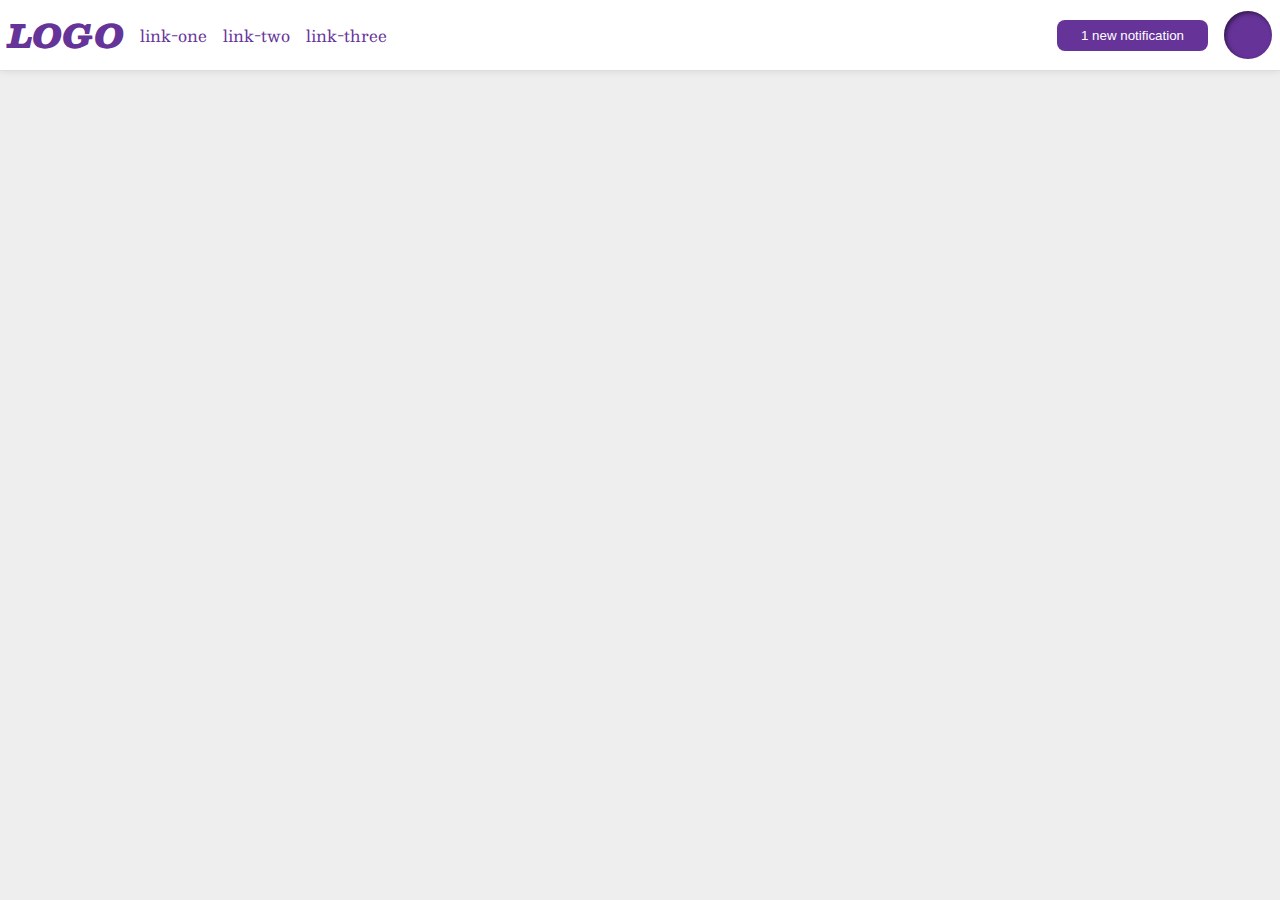
<file: foundations/flex/03-flex-header-2/index.html>
<!DOCTYPE html>
<html lang="en">
  <head>
    <meta charset="UTF-8">
    <meta http-equiv="X-UA-Compatible" content="IE=edge">
    <meta name="viewport" content="width=device-width, initial-scale=1.0">
    <title>Flex Header 2</title>
    <link rel="stylesheet" href="style.css">
  </head>
  <body>
    <div class="header">
      <div class="left">
      <div class="logo">
        LOGO
      </div>
      <ul class="links">
        <li><a href="https://google.com">link-one</a></li>
        <li><a href="https://google.com">link-two</a></li>
        <li><a href="https://google.com">link-three</a></li>
      </ul>
      </div>
      <div class="right">
      <button class="notifications">
        1 new notification
      </button>
      <div class="profile-image"></div>
      </div>
    </div>
  </body>
</html>
</file>
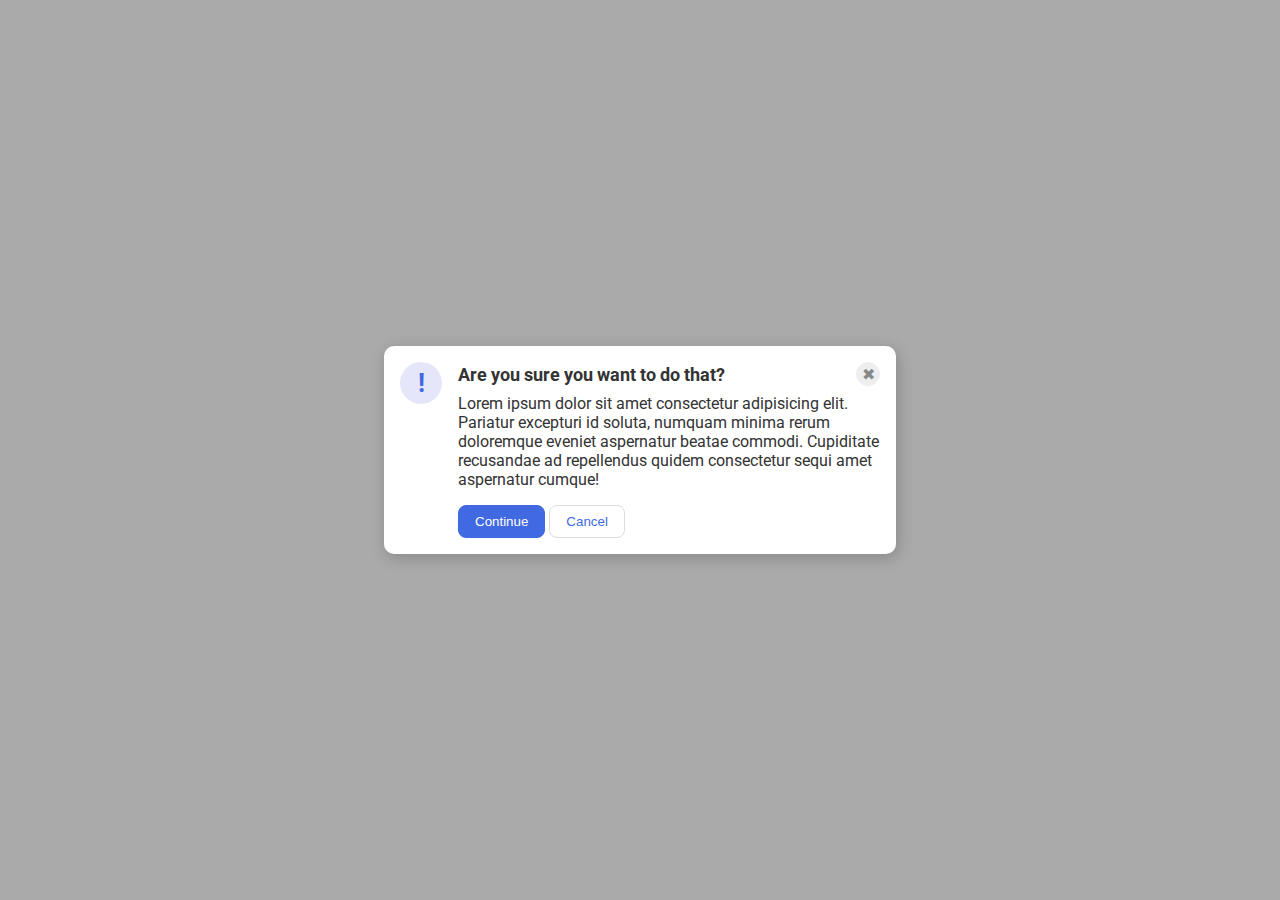
<file: foundations/flex/05-flex-modal/index.html>
<!DOCTYPE html>
<html lang="en">
  <head>
    <meta charset="UTF-8">
    <meta http-equiv="X-UA-Compatible" content="IE=edge">
    <meta name="viewport" content="width=device-width, initial-scale=1.0">
    <link rel="stylesheet" href="style.css">
    <title>Modal</title>
  </head>
  <body>
    <div class="modal">
      <div class="icon">!</div>
      <!-- additional container used here -->
      <div class="container">
        <!-- header div was moved to encompass the close button as well -->
        <div class="header">Are you sure you want to do that?
          <button class="close-button">✖</button>
          </div>
           <div class="text">Lorem ipsum dolor sit amet consectetur adipisicing elit. Pariatur excepturi id soluta, numquam minima rerum doloremque eveniet aspernatur beatae commodi. Cupiditate recusandae ad repellendus quidem consectetur sequi amet aspernatur cumque!</div>
          <button class="continue">Continue</button>
          <button class="cancel">Cancel</button>
      </div>
    </div>
  </body>
</html>
</file>
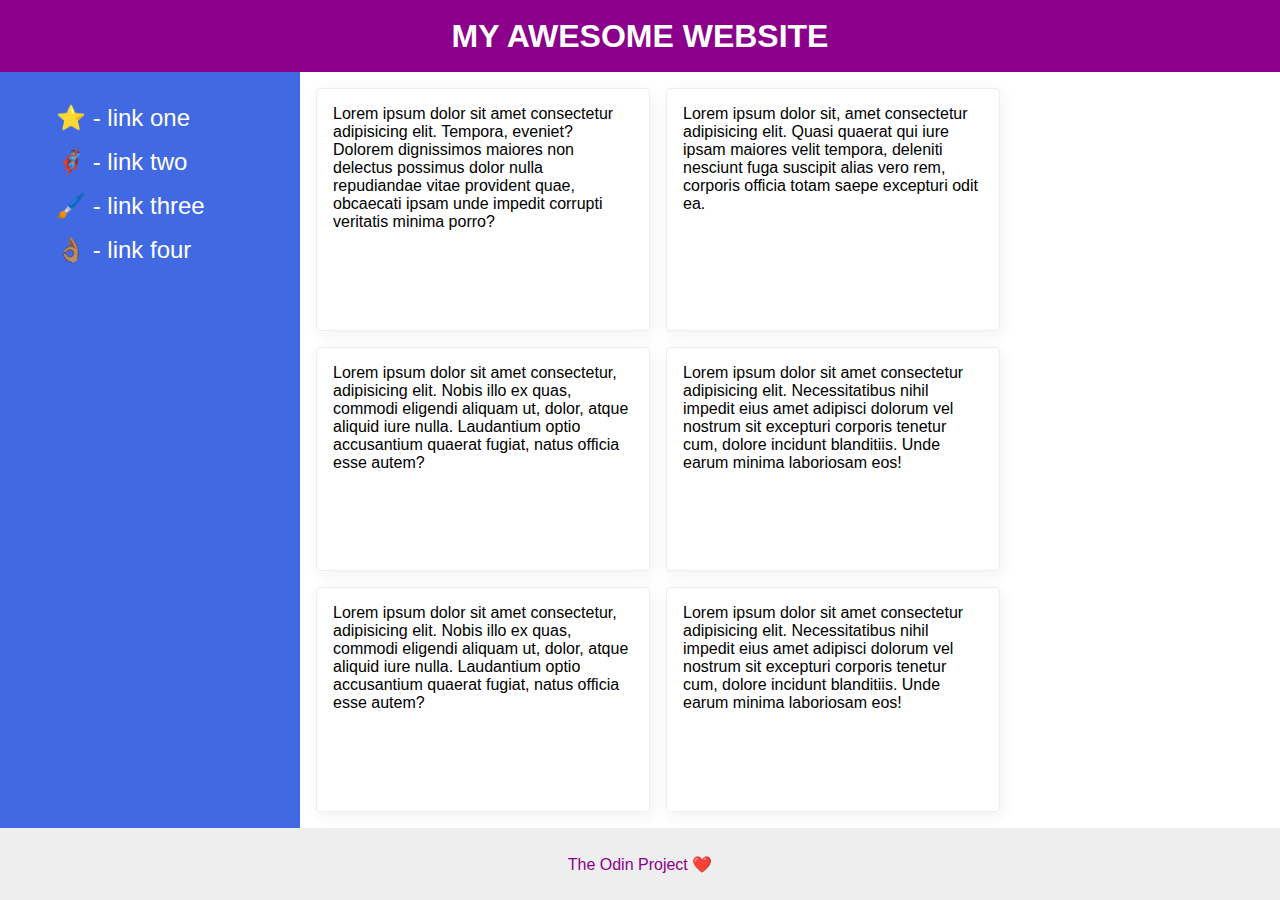
<file: foundations/flex/07-flex-layout-2/index.html>
<!DOCTYPE html>
<html lang="en">
  <head>
    <meta charset="UTF-8">
    <meta http-equiv="X-UA-Compatible" content="IE=edge">
    <meta name="viewport" content="width=device-width, initial-scale=1.0">
    <title>The Holy Grail</title>
    <link rel="stylesheet" href="style.css">
  </head>
  <body>
    <div class="header">
      MY AWESOME WEBSITE
    </div>
    <div class="main">
      <div class="sidebar">
       <ul>
          <li><a href="#">⭐ - link one</a></li>
          <li><a href="#">🦸🏽‍♂️ - link two</a></li>
          <li><a href="#">🖌️ - link three</a></li>
          <li><a href="#">👌🏽 - link four</a></li>
        </ul>
      </div>
      <div class="content">
        <div class="card">Lorem ipsum dolor sit amet consectetur adipisicing elit. Tempora, eveniet? Dolorem dignissimos maiores non delectus possimus dolor nulla repudiandae vitae provident quae, obcaecati ipsam unde impedit corrupti veritatis minima porro?</div>
        <div class="card">Lorem ipsum dolor sit, amet consectetur adipisicing elit. Quasi quaerat qui iure ipsam maiores velit tempora, deleniti nesciunt fuga suscipit alias vero rem, corporis officia totam saepe excepturi odit ea.</div>
        <div class="card">Lorem ipsum dolor sit amet consectetur, adipisicing elit. Nobis illo ex quas, commodi eligendi aliquam ut, dolor, atque aliquid iure nulla. Laudantium optio accusantium quaerat fugiat, natus officia esse autem?</div>
        <div class="card">Lorem ipsum dolor sit amet consectetur adipisicing elit. Necessitatibus nihil impedit eius amet adipisci dolorum vel nostrum sit excepturi corporis tenetur cum, dolore incidunt blanditiis. Unde earum minima laboriosam eos!</div>
        <div class="card">Lorem ipsum dolor sit amet consectetur, adipisicing elit. Nobis illo ex quas, commodi eligendi aliquam ut, dolor, atque aliquid iure nulla. Laudantium optio accusantium quaerat fugiat, natus officia esse autem?</div>
        <div class="card">Lorem ipsum dolor sit amet consectetur adipisicing elit. Necessitatibus nihil impedit eius amet adipisci dolorum vel nostrum sit excepturi corporis tenetur cum, dolore incidunt blanditiis. Unde earum minima laboriosam eos!</div>
      </div>
    </div>
    <div class="footer">
      The Odin Project ❤️
    </div>
  </body>
</html>
</file>
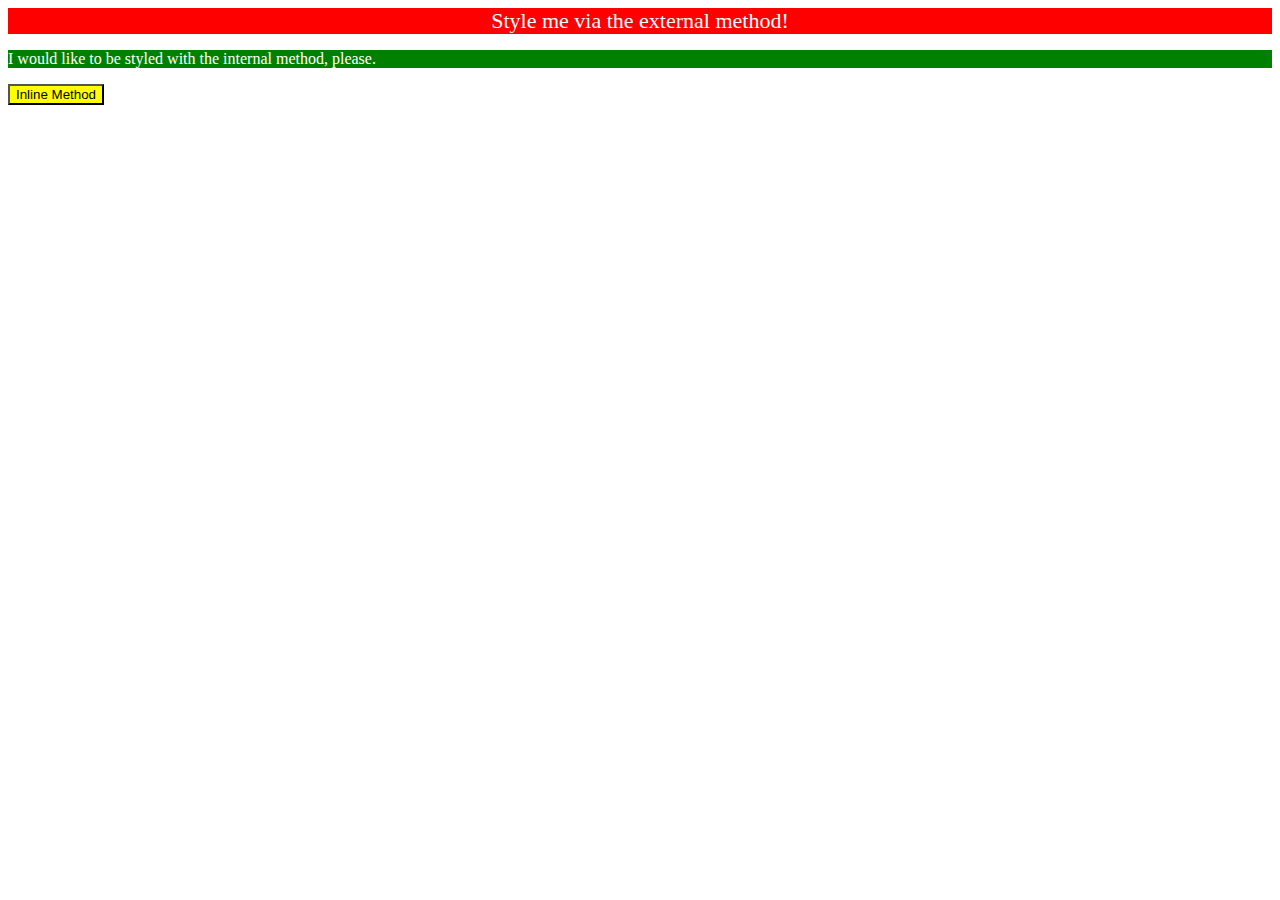
<file: foundations/intro-to-css/01-css-methods/index.html>
<!DOCTYPE html>
<html lang="en">
  <head>
    <link rel="stylesheet" href="styles.css">
    <meta charset="UTF-8">
    <meta http-equiv="X-UA-Compatible" content="IE=edge">
    <meta name="viewport" content="width=device-width, initial-scale=1.0">
    <style>
      p {
        color: white;
        background-color: green;
      }
      </style>
    <title>Methods for Adding CSS</title>
  </head>
  <body>
    <div>Style me via the external method!</div>
    <p>I would like to be styled with the internal method, please.</p>
    <button style="color: black; background-color: yellow;" >Inline Method</button>
  </body>
</html>
</file>
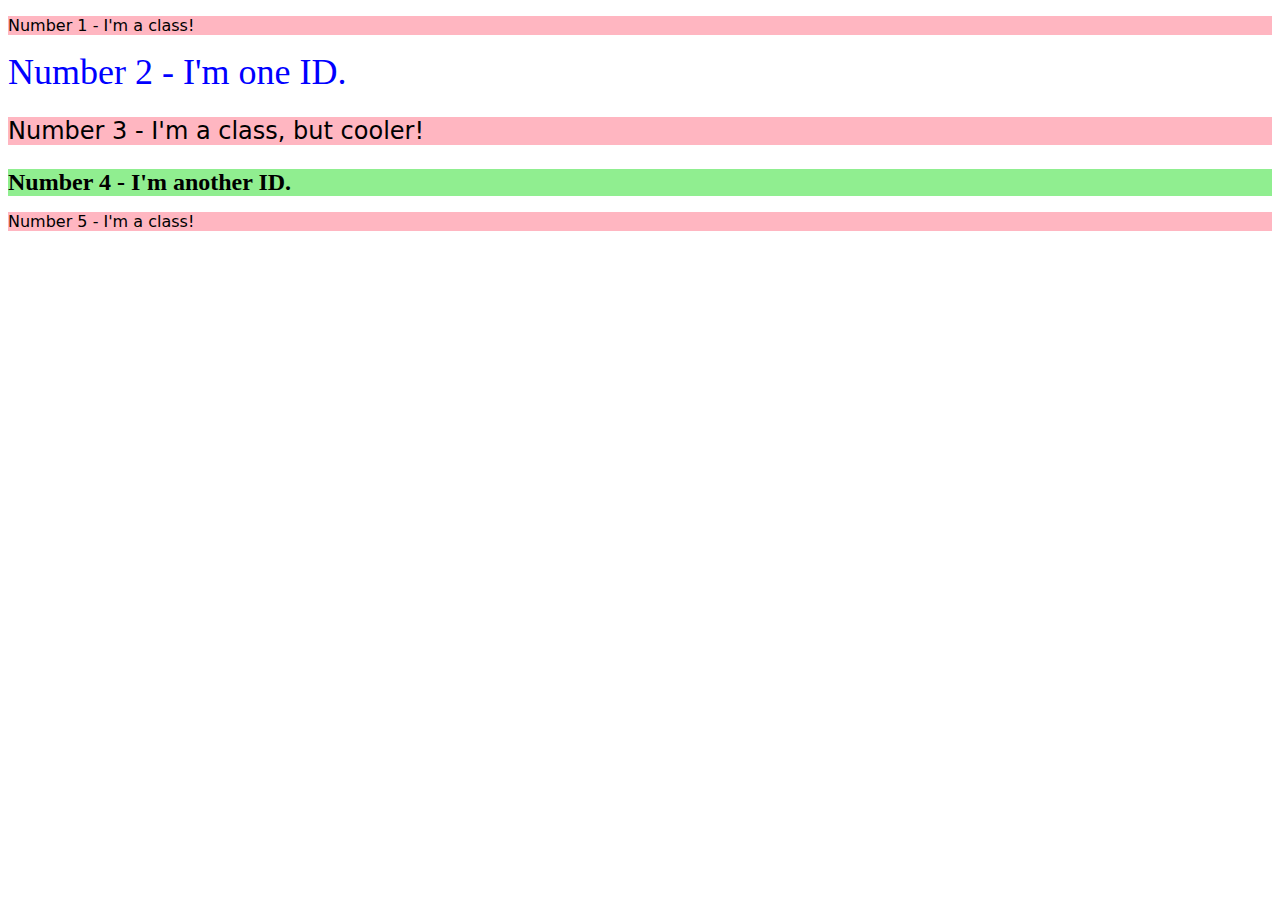
<file: foundations/intro-to-css/02-class-id-selectors/index.html>
<!DOCTYPE html>
<html lang="en">
  <head>
    <meta charset="UTF-8">
    <meta http-equiv="X-UA-Compatible" content="IE=edge">
    <meta name="viewport" content="width=device-width, initial-scale=1.0">
    <title>Class and ID Selectors</title>
    <link rel="stylesheet" href="style.css">
  </head>
  <body>
    <p id="one">Number 1 - I'm a class!</p>
    <div id="two">Number 2 - I'm one ID.</div>
    <p id="three">Number 3 - I'm a class, but cooler!</p>
    <div id="four">Number 4 - I'm another ID.</div>
    <p id="five">Number 5 - I'm a class!</p>
  </body>
</html>
</file>
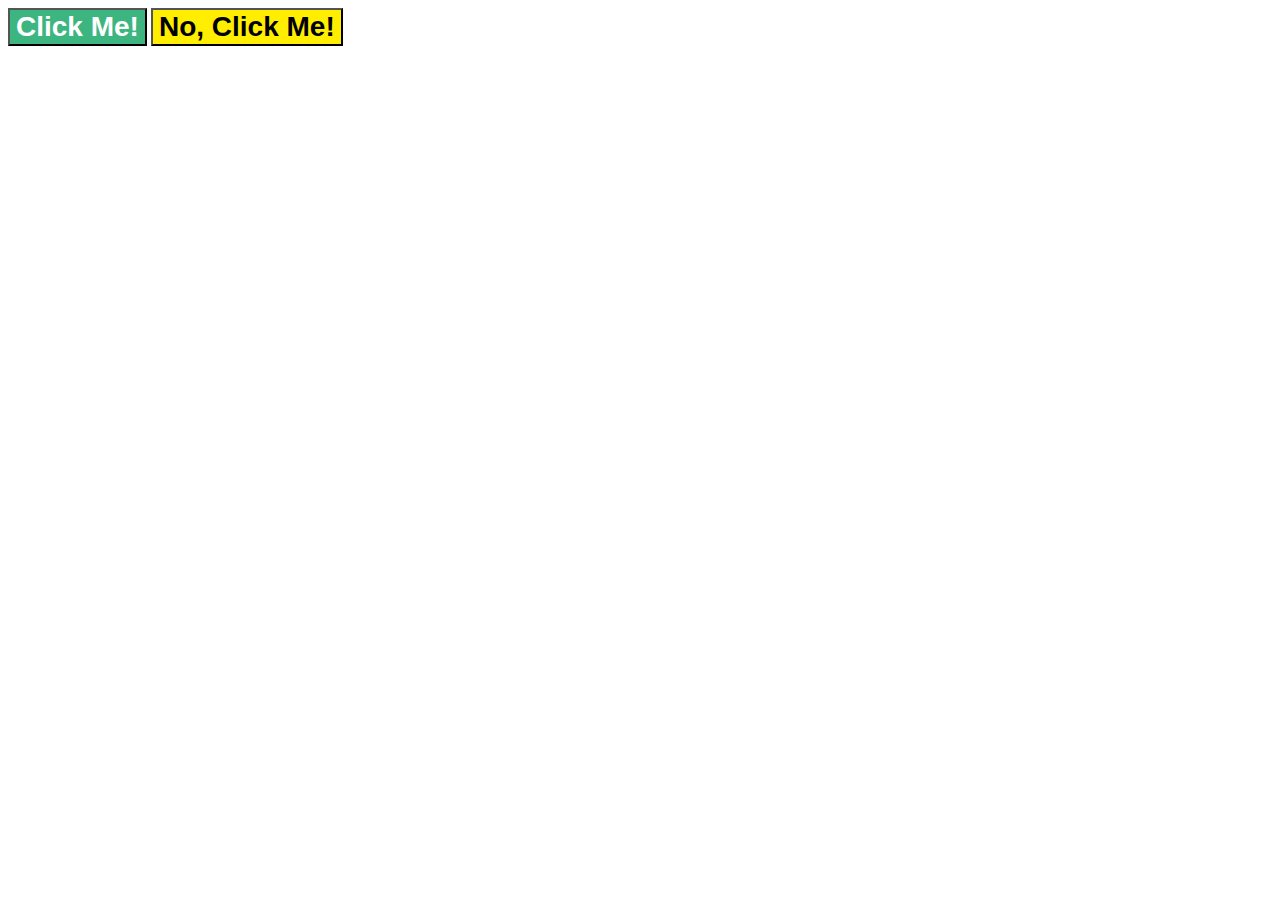
<file: foundations/intro-to-css/03-grouping-selectors/index.html>
<!DOCTYPE html>
<html lang="en">
  <head>
    <meta charset="UTF-8">
    <meta http-equiv="X-UA-Compatible" content="IE=edge">
    <meta name="viewport" content="width=device-width, initial-scale=1.0">
    <title>Grouping Selectors</title>
    <link rel="stylesheet" href="style.css">
  </head>
  <body>
    <button class="one">Click Me!</button>
    <button class="two">No, Click Me!</button>
  </body>
</html>
</file>
<file: foundations/flex/03-flex-header-2/style.css>
/* this is some magical font-importing.  
you'll learn about it later. */
@import url('https://fonts.googleapis.com/css2?family=Besley:ital,wght@0,400;1,900&display=swap');

body {
  margin: 0;
  background: #eee;
  font-family: Besley, serif;
}

.header {
  background: white;
  border-bottom: 1px solid #ddd;
  box-shadow: 0 0 8px rgba(0,0,0,.1);
}

.profile-image {
  background: rebeccapurple;
  box-shadow: inset 2px 2px 4px rgba(0,0,0,.5);
  border-radius: 50%;
  width: 48px;
  height: 48px;
}

.logo {
  color: rebeccapurple;
  font-size: 32px;
  font-weight: 900;
  font-style: italic;
}

button {
  border: none;
  border-radius: 8px;
  background: rebeccapurple;
  color: white;
  padding: 8px 24px;
}

a {
  /* this removes the line under our links */
  text-decoration: none;
  color: rebeccapurple;
}

ul {
  list-style-type: none;
}

.header{
  display: flex;
  align-items: center;
  padding: 8px;
  justify-content: space-between;
}

ul {
  display: flex;
  margin: 0;
  padding: 0;
  gap: 16px;
}

.left, .right {
  display: flex;
  align-items: center;
  gap: 16px;
}
</file>
<file: foundations/flex/05-flex-modal/style.css>
@import url('https://fonts.googleapis.com/css2?family=Roboto:wght@400;700&display=swap');

html, body {
  height: 100%;
}

body {
  font-family: Roboto, sans-serif;
  margin: 0;
  background: #aaa;
  color: #333;
  /* I'll give you this one for free lol */
  display: flex;
  align-items: center;
  justify-content: center;
}

.modal {
  background: white;
  width: 480px;
  border-radius: 10px;
  box-shadow: 2px 4px 16px rgba(0,0,0,.2);
}

.icon {
  color: royalblue;
  font-size: 26px;
  font-weight: 700;
  background: lavender;
  width: 42px;
  height: 42px;
  border-radius: 50%;
  display: flex;
  align-items: center;
  justify-content: center;
}

.close-button {
  background: #eee;
  border-radius: 50%;
  color: #888;
  font-weight: 400;
  font-size: 16px;
  height: 24px;
  width: 24px;
  display: flex;
  align-items: center;
  justify-content: center;
  border: 1px solid #eee;
  padding: 0;
}

button {
  cursor: pointer;
  padding: 8px 16px;
  border-radius: 8px;
}

button.continue {
  background: royalblue;
  border: 1px solid royalblue;
  color: white;
}

button.cancel {
  background: white;
  border: 1px solid #ddd;
  color: royalblue;
}
/* SOLUTION: */

.modal {
  display: flex;
  gap: 16px;
  padding: 16px;
}

.icon {
  /* this keeps the icon from getting smashed by the text */
  flex-shrink: 0;
}
/* header container should be wrapped around the button element as well in order for flex style to work */
.header {
  display: flex;
  align-items: center;
  justify-content: space-between;
  font-size: 18px;
  font-weight: 700;
  margin-bottom: 8px;
}

.text {
  margin-bottom: 16px;
}
</file>
<file: foundations/flex/07-flex-layout-2/style.css>
body {
  font-family: -apple-system, BlinkMacSystemFont, 'Segoe UI', Roboto, Oxygen, Ubuntu, Cantarell, 'Open Sans', 'Helvetica Neue', sans-serif;
  margin: 0;
  min-height: 100vh;
  display: flex;
  flex-direction: column;
}

.header {
  height: 72px;
  background: darkmagenta;
  color: white;
  font-size: 32px;
  font-weight: 900;
  padding: 0 16px;
}

.footer {
  height: 72px;
  background: #eee;
  color: darkmagenta;
}

.sidebar {
  display: flex;
  flex-direction: column;
  flex-shrink: 0;
  padding: 16px;
  width: 300px;
  background: royalblue;
  box-sizing: border-box;
}

.card {
  display: flex;
  flex-direction: row;
  padding: 16px;
  flex-wrap: wrap;
  border: 1px solid #eee;
  box-shadow: 2px 4px 16px rgba(0,0,0,.06);
  border-radius: 4px;
  width: 300px;
}

.header, .footer {
  display: flex;
  align-items: center;
  justify-content: center;
}

li {
  list-style: none;
  margin-bottom: 16px;
}

a {
  color: white;
  text-decoration: none;
  font-size: 24px;
}

.main {
  display: flex;
  flex-direction: row;
  flex: 1;
}

.content {
  display: flex;
  flex-wrap: wrap;
  gap: 16px;
  padding: 16px;
  box-sizing: border-box;
}
</file>
<file: foundations/intro-to-css/01-css-methods/styles.css>
div {
    color: white;
    background-color: red;
    text-align: center;
    font-size: 22px;
}
</file>
<file: foundations/intro-to-css/02-class-id-selectors/style.css>
p {
    background-color: lightpink;
    color: black;
    font-family: Verdana, DejaVu Sans, sans-serif;
}
#two {
    color: blue;
    font-size: 36px;
}
#four {
    background-color: lightgreen;
    font-weight: bold;
}
#three,
#four {
    font-size: 24px;
}
</file>
<file: foundations/intro-to-css/03-grouping-selectors/style.css>
button {
    font-size: 28px;
    font-family: Helvetica, 'Times New Roman', sans-serif;
    font-weight: bolder;
}
.one {
    background-color: rgba(28, 169, 108, 0.853);
    color: white;
}
.two {
    background-color: rgb(255, 238, 0);
    color: black;
}
</file>
